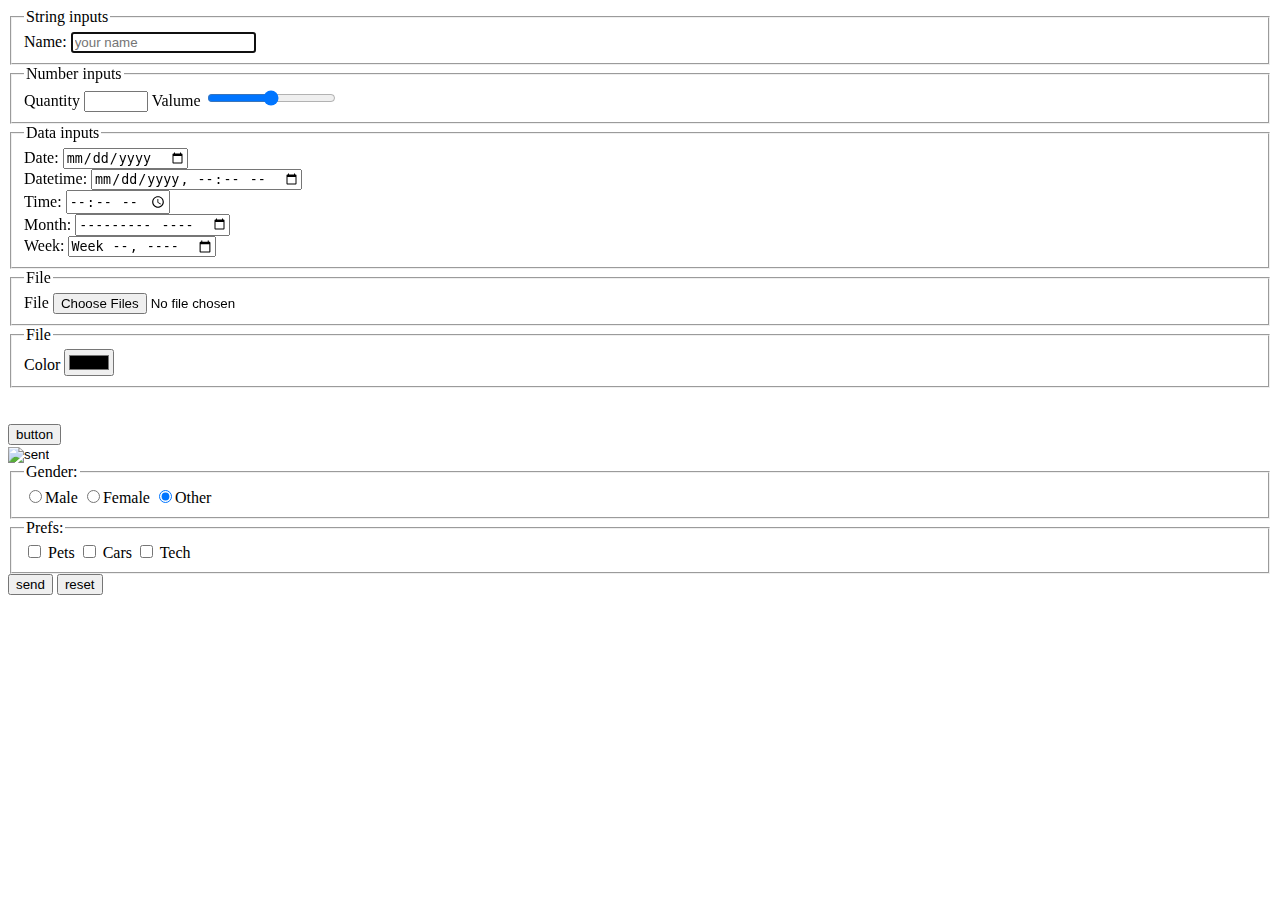
<file: index.html>
<!DOCTYPE html>
<html lang="en">
<head>
    <meta charset="UTF-8">
    <meta name="viewport" content="width=device-width, initial-scale=1.0">
    <title>Document</title>
    <script type="module" src="./index.js"></script>
</head>
<body>
    <form action="#">
        <fieldset>
            <legend>String inputs</legend>
            <label>
                Name:
                <input 
                    type="text" 
                    name="first-name" 
                    placeholder="your name" 
                    pattern="[A-Z][a-z]{1,19}"
                    value="" 
                    autofocus 
                    required/>
            </label>
                   <!-- 
            <label>
                Email
                <input type="email" name="email" placeholder="dfgh@bnnn.fgj"/>
            </label>
            <label>
                Password
            <input type="password" name="password" placeholder="8-16 символів"/>
            </label>
            <label>
                url
                <input type="url" name="url" placeholder="addres instagram"/>
            </label>
            <label>
                tel:
                <input type="tel" name="tel" placeholder="+380668845046" value="+380"/>
            </label>
            <label>
                search
                <input type="search" name="search-text" placeholder="whot you search?">
            </label>
        -->
            
        </fieldset>
        <fieldset>
            <legend>Number inputs</legend>
            <label>
                Quantity
                <input type="number" name="quantity" min="5" max="100" step="5"/>
            </label>
            <label>
                Valume
                <input type="range" name="volume"/>
            </label> 
        </fieldset>
        <fieldset>
            <legend>Data inputs</legend>
            <!-- min max stap -->
            <label>
                <span>Date:</span>
                <input type="date" name="date"/>
            </label>
            <br />
            <label>
                <span>Datetime:</span>
                <input type="datetime-local" name="datetime" />
            </label>
            <br />
            <label>
                <span>Time:</span>
                <input type="time" name="time" />
            </label>
            <br />
            <label>
                <span>Month:</span>
                <input type="month" name="month" />
            </label>
            <br />
            <label>
                <span>Week:</span>
                <input type="week" name="week" />
            </label>
        </fieldset>
        <fieldset>
            <legend>File</legend>
            <label>
                File
                <input type="file" name="user-foto" multiple/>
            </label>
        </fieldset>
         <fieldset>
            <legend>File</legend>
            <label>
                Color
                <input type="color" name="color"/>
            </label>
        </fieldset>
        <br/>

        <!-- hidden не видно в інтерфейсі, але в прзмітці є -->
        <input type="hidden" value="Ukraine" name="country"/>
        <br/>
        <input type="button" value="button" />
        <br/>

        <!-- фото-кнопка -->
        <input type="image" src="#" alt="sent"/>
        
        <fieldset>
            <!-- Обераємо один з де-ох, name однаковий для групи, 
             checked як булевський атребут дозволяє встановити за за мовчуванням-->
            <legend>Gender:</legend>
            <label><input name="gender" type="radio" value="Male" />Male</label>
            <label><input name="gender" type="radio" value="Female" />Female</label>
            <label><input name="gender" type="radio" value="Other" checked />Other</label>
        </fieldset>
        <fieldset>
            <legend>Prefs:</legend>
            <label><input type="checkbox" name="prefs" value="pets" /> Pets</label>
            <label><input type="checkbox" name="prefs" value="cars" /> Cars</label>
            <label><input type="checkbox" name="prefs" value="tech" /> Tech</label>
        </fieldset>

        <!-- select, textarea  ПОЧИТАТИ-->
        <button type="submit">send</button>
        <button type="reset">reset</button>
    <!-- 
        <label for="first-name1">Name:</label>
        <input id="first-name1" name="first-name" type="text"/>
    -->
    </form>
</body>
</html>
</file>
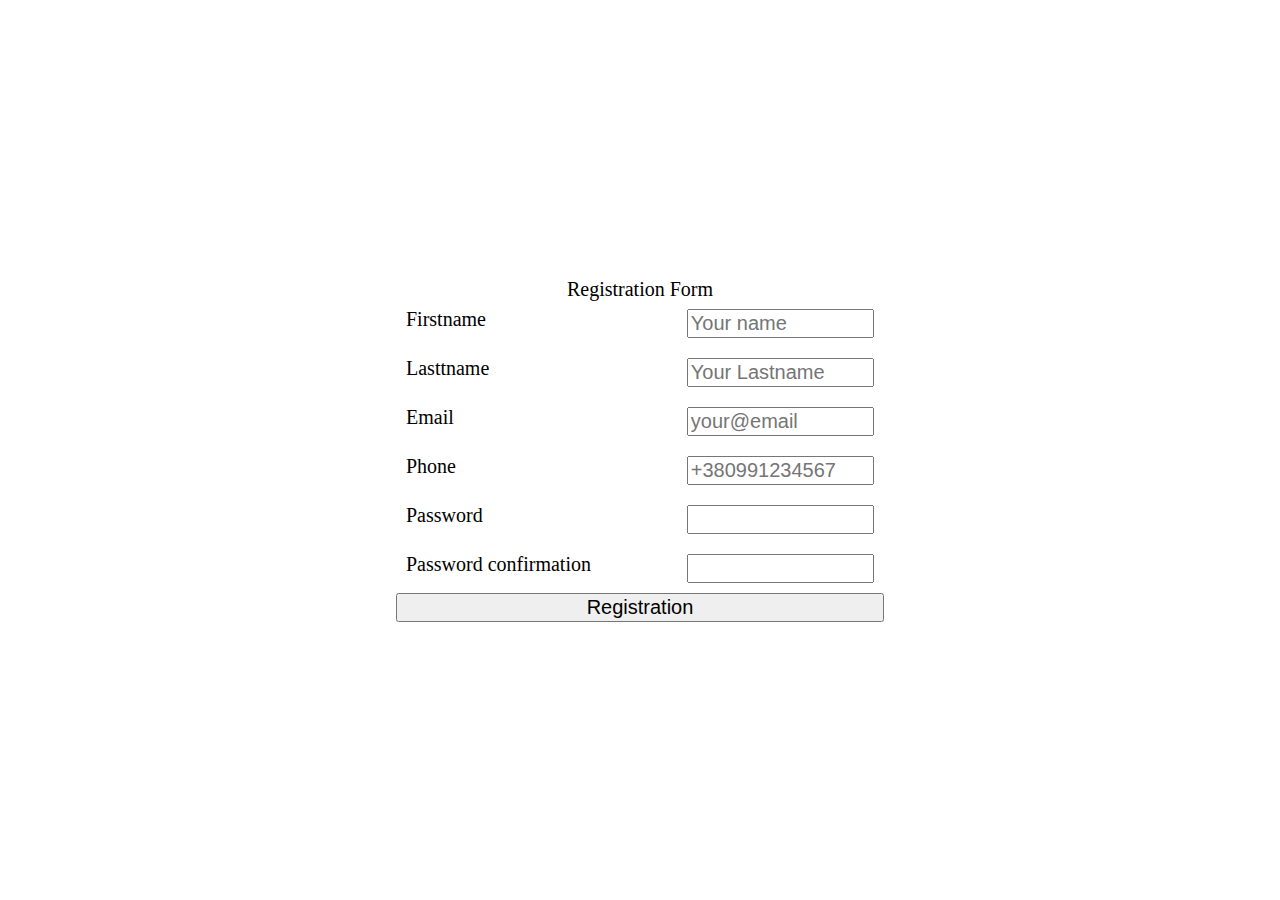
<file: reg-form/index.html>
<!DOCTYPE html>
<html lang="en">
<head>
    <meta charset="UTF-8">
    <meta name="viewport" content="width=device-width, initial-scale=1.0">
    <title>Registration Form</title>
    <link rel="stylesheet" href="./css/reset.css">
    <link rel="stylesheet" href="./css/style.css">
    <script defer src="./js/index.js"></script>
</head>
<body>
    <main>
        <h2>Registration Form </h2>
        <form action="">
         <!-- <label>
                <span>Firstname</span>
                <input 
                    type="text" 
                    name="first-name" 
                    placeholder="Your name" 
                    pattern="[A-Z][a-z]{2,19}(-[A-Z][a-z]{2,19})?"
                    autofocus
                    required
                    autocomplete="on"
                    tabindex="1"
                />
            </label>

            <label>
                <span>Lasttname</span>
                <input 
                    type="text" 
                    name="last-name" 
                    placeholder="Your Lastname" 
                    pattern="[A-Z][a-z]{2,19}(-[A-Z][a-z]{2,19})?"
                    tabindex="5"
                />
            </label>

            <label>
                <span>Email</span>
                <input 
                    type="email" 
                    name="email" 
                    placeholder="your@email" 
                    required
                    autocomplete="on"
                    tabindex="2"
                />
            </label>

            <label>
                <span>Phone</span>
                <input
                    type="tel"
                    name="phone-number"
                    autocomplete="on"
                    placeholder="+380991234567"
                    pattern="\+380\d{9}"
                />
        </label>


            <label>
                <span>Password</span>
                <input 
                    type="password" 
                    name="password" 
                    pattern="(?=.*[A-Z].*)(?=.*[a-z].*)(?=.*\d.*)(?=.*[!@#$%^&*_].*).{8,32}"
                    required
                    tabindex="3"
                />
            </label>

            <label>
                <span>Password confirmation</span>
                <input
                    type="password"
                    name="password-confirmation"
                    pattern="(?=.*[A-Z].*)(?=.*[a-z].*)(?=.*\d.*)(?=.*[!@#$%^&*_].*).{8,32}"
                    required
                    tabindex="4"
            />
            </label> -->

            <label>
                <span>Firstname</span>
                <input 
                    type="text" 
                    name="first-name" 
                    placeholder="Your name" 
                    autofocus
                    required
                    autocomplete="on"
                    tabindex="1"
                />
            </label>

            <label>
                <span>Lasttname</span>
                <input 
                    type="text" 
                    name="last-name" 
                    placeholder="Your Lastname" 
                    tabindex="5"
                />
            </label>

            <label>
                <span>Email</span>
                <input 
                    type="email" 
                    name="email" 
                    placeholder="your@email" 
                    required
                    autocomplete="on"
                    tabindex="3"
                />
            </label>

            <label>
                <span>Phone</span>
                <input
                    type="tel"
                    name="phone-number"
                    autocomplete="on"
                    placeholder="+380991234567"
                    tabindex="4"
                />
        </label>


            <label>
                <span>Password</span>
                <input 
                    type="password" 
                    name="password" 
                    required
                    tabindex="5"
                />
            </label>

            <label>
                <span>Password confirmation</span>
                <input
                    type="password"
                    name="password-confirmation"
                    required
                    tabindex="6"
            />
            </label> 

            <button type="submit">Registration</button>
        </form>
    </main>
</body>
</html>
</file>
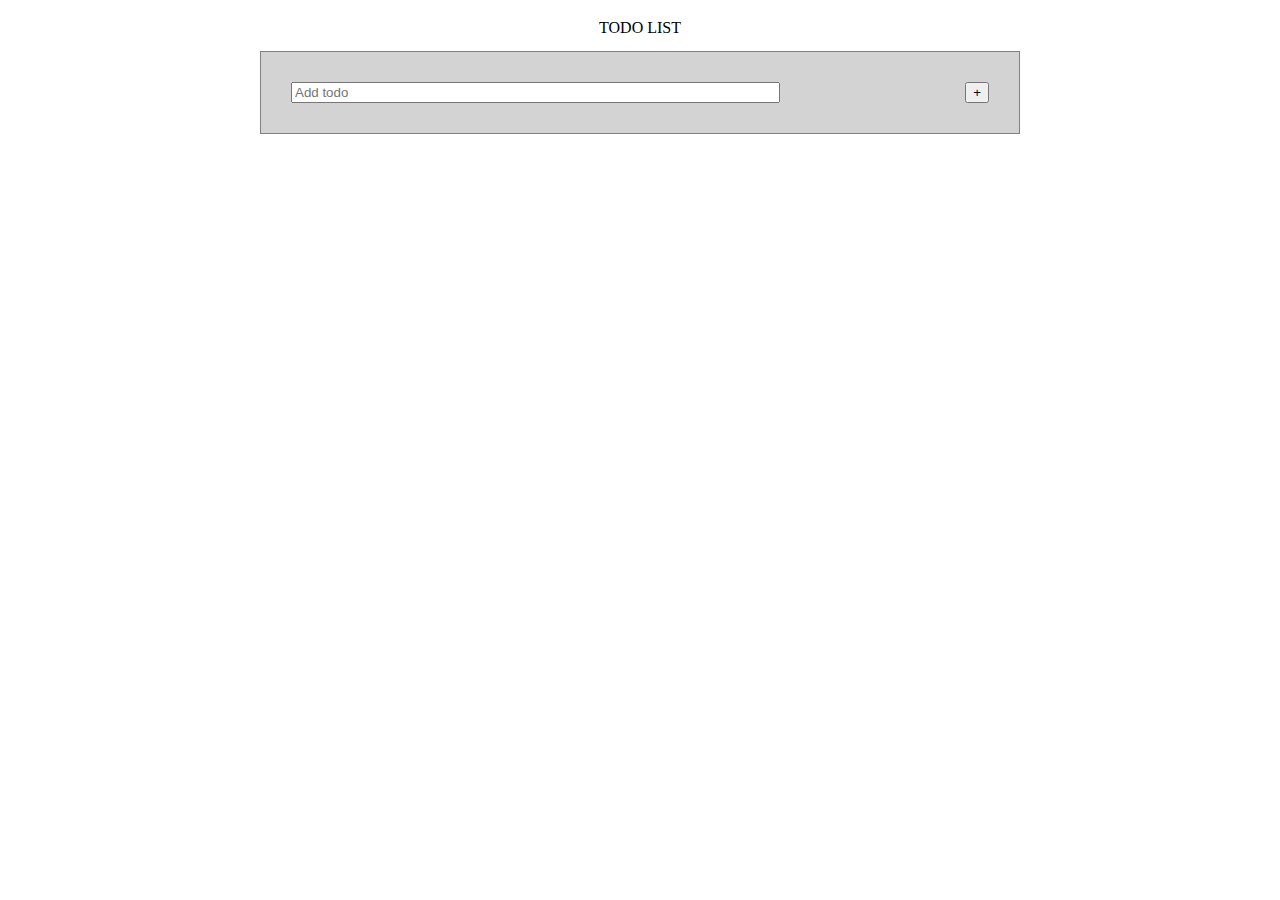
<file: todo-list/index.html>
<!DOCTYPE html>
<html lang="en">
  <head>
    <meta charset="UTF-8" />
    <meta http-equiv="X-UA-Compatible" content="IE=edge" />
    <meta name="viewport" content="width=device-width, initial-scale=1.0" />
    <title>Todo List</title>
    <link rel="stylesheet" href="./css/reset.css" />
    <link rel="stylesheet" href="./css/style.css" />
    <script defer src="./js/index.js"></script>
  </head>
  <body>
    <div class="todoContainer">
      <h2>TODO LIST</h2>
      <form class="todoForm">
        <input type="text" name="todo-item" placeholder="Add todo" autofocus />
        <button type="submit">+</button>
      </form>
      <ul class="todoList"></ul>
    </div>
  </body>
</html>
</file>
<file: reg-form/css/style.css>
* {
    box-sizing: border-box;
    font-size: 20px;
}

body {
    min-height: 100vh;
    display: flex;
    justify-content: center;
    align-items: center;
}

h2 {
    text-align: center;
}

form {
    display: flex;
    flex-direction: column;
    min-width: 320px;
    width: 100%;
    max-width: 800px;
}

label {
    width: 100%;
    padding: 10px;
    gap: 10px;
    display: flex;
    justify-content: space-between;
}

input {
    width: 40%;
    outline: none;
}
/*
input:invalid {
    border: 2px solid red;
}

input:valid {
    border: 2px solid green;
}
*/

.valid {
    border: 2px solid green;
}

.invalid {
    border: 2px solid red;
}
</file>
<file: todo-list/css/style.css>
* {
  box-sizing: border-box;
}

.todoContainer {
  display: flex;
  flex-direction: column;
  gap: 15px;
  min-width: 320px;
  width: 100%;
  max-width: 800px;
  margin: 0 auto;
  padding: 20px;
}

.todoContainer h2 {
  text-align: center;
}

.todoForm {
  display: flex;
  justify-content: space-between;
  border: 1px solid grey;
  background-color: lightgray;
  padding: 30px;
}

.todoForm input {
  width: 70%;
}
.todoListItem {
  display: flex;
  align-items: center;
  justify-content: space-between;
  gap: 10px;
  padding: 10px;
}

.todoListItem + .todoListItem {
  border-top: 1px solid grey;
}

.todoListItem button {
  margin-left: auto;
}

input {
  outline: none;
}

.valid {
  background-color: aquamarine;
}

.invalid {
  background-color: lightcoral;
}

.doneTask {
  text-decoration: 1px line-through lightgray;
  color: grey;
}
</file>
